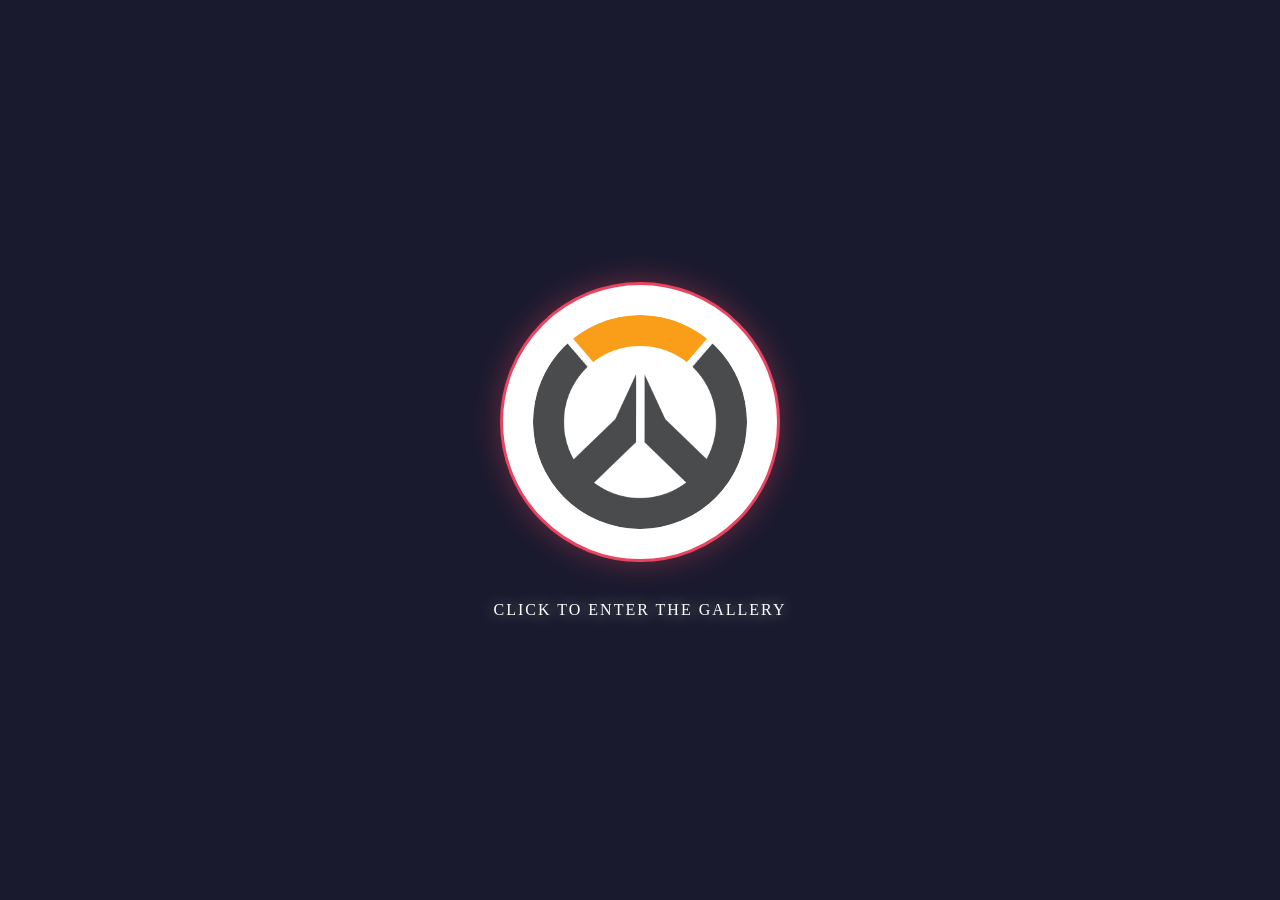
<file: src/main/resources/static/inicio.html>
<!DOCTYPE html>
<html lang="es">
<head>
    <meta charset="UTF-8">
    <title>Galería de Héroes – Overwatch</title>
    <style>

        * {
            margin: 0;
            padding: 0;
            box-sizing: border-box;
        }

        body {
            background-color: #1a1a2e;
            display: flex;
            justify-content: center;
            align-items: center;
            min-height: 100vh;
        }

        .logo-link {
            display: block;
            cursor: pointer;
            text-decoration: none;
        }

        .logo-link img {
            width: 280px;
            padding: 30px;
            border-radius: 50%;
            background-color: #ffffff;
            border: 3px solid #e94560;
            box-shadow: 0 0 30px rgba(233, 69, 96, 0.4);
            animation: respiracion 2.5s ease-in-out infinite;
        }

        @keyframes respiracion {
            0%   { transform: scale(1);    opacity: 1;    }
            50%  { transform: scale(1.08); opacity: 0.85; }
            100% { transform: scale(1);    opacity: 1;    }
        }

        .logo-link:hover img {
            transform: scale(1.1);
            opacity: 1;
        }

        .contenedor-inicio {
            display: flex;
            flex-direction: column;
            align-items: center;
            gap: 35px;
        }

        .texto-inicio {
            color: #ffffff;
            font-size: 1rem;
            letter-spacing: 2px;
            text-transform: uppercase;
            margin: 0;
            text-shadow: 0 0 15px rgba(255, 255, 255, 0.6);
        }

    </style>
</head>
<body>

    <div class="contenedor-inicio">

        <a href="index.html" class="logo-link">
            <img src="Imagenes/Logo/ow_logo.png" alt="Overwatch">
        </a>

        <p class="texto-inicio">Click to enter the gallery</p>

    </div>

</body>
</html>
</file>
